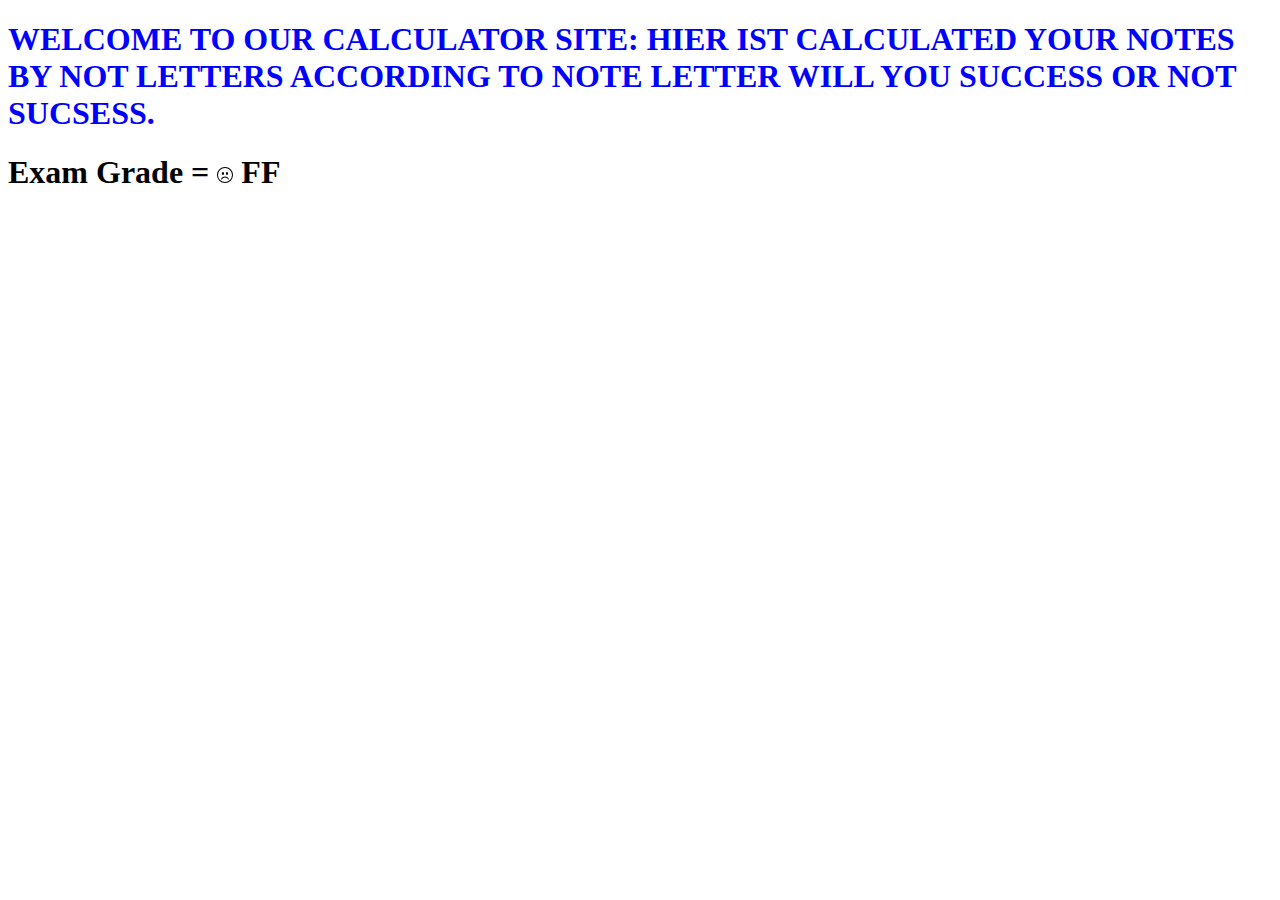
<file: index.html>
<!DOCTYPE html>
<html lang="en">
<head>
    <meta charset="UTF-8">
    <meta name="viewport" content="width=device-width, initial-scale=1.0">
    <title>Kodluyoruz</title>
<!--
        <style>
        .text-primary{
            color: blue;
        }
                <link rel="stylesheet" href="external.css">
    .color{
        color="red"
    }

    </style>

    -->
    <style>
        .blue{
            color: blue;
        }
    </style>
</head>
<body>
    <h1 id="info1">WELCOME TO OUR CALCULATOR SITE: HIER IST CALCULATED YOUR NOTES BY NOT LETTERS
         ACCORDING TO NOTE LETTER WILL YOU SUCCESS OR NOT SUCSESS.</h1>
    <h1 id="info2">Lorem.</h1>

    <!--
        <ul 
        id="list">
        <li>Lorem.</li>
        <li>Tenetur?</li>
        <li>Vitae!</li>
        </ul>

        <h1 id="title">Merhaba Dünya</h1>

    <ul id="list">
        <li><a href="#">link bilgisi</a></li>
    </ul>
 -->
   

    <!--
    <script>
        console.log("merhaba dünya");
    </script> 
    -->
    <!--
    <script src="   04-veriTipi.js"></script>
    <script src="03-number-veri-turu.js"></script>
    <script src="01-hello-world.js"></script>
    <script src="02-degisken-tanimlama.js"></script>
    <script src="template-literals.js"><    /script> 
    <script src="stringVeriTuruIslemleri.js"></script>
    <script src="11-prompt-ile-kullanicidan-bilgi-almak"></script>
    <script src="012-listeOgeEklemeVeErismek.js"></script>
    -->
    
    <!--  
    <script src="013-css-class-eklemek-cikarmak.js"></script>
    <script src="dom-icerisinden-element.js"></script>
    <script src="karsilastirma-mantiksal-operatörler.js"></script>
    <script src="015-if-yapisi.js"></script>
    <script src="016-switch-yapisi.js"#></script>
    <script src="016-switch-hackerRankChallange.js"></script>
    <script src="017-ternary-operator.js"></script>
    -->
    <script src="trying-with-conditions.js"></script>
</body>
</html>
</file>
<file: external.css>
.color{
 color: "red";
}
</file>
